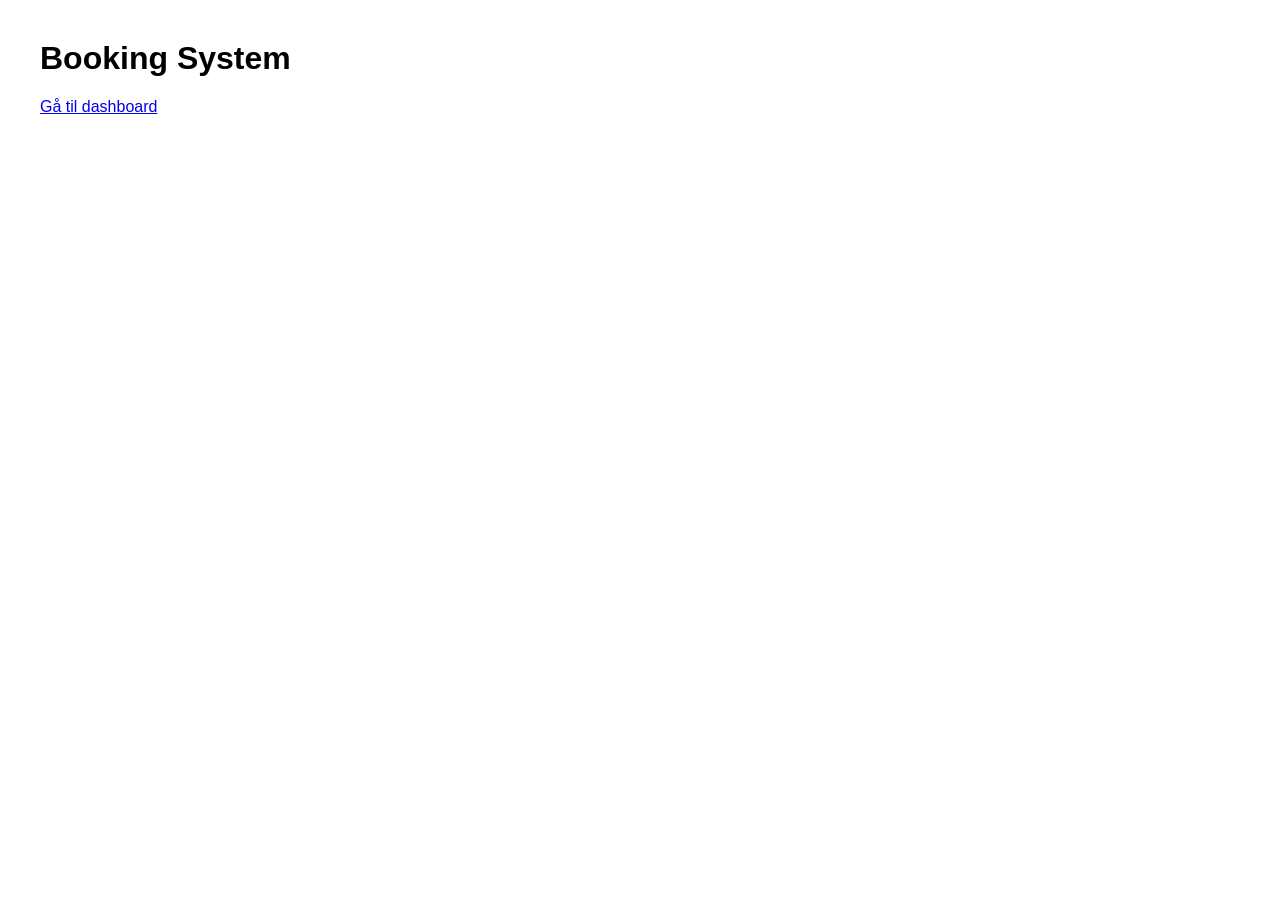
<file: public/index.html>
<!DOCTYPE html>
<html>
<head>
<title>Booking System</title>
<link rel="stylesheet" href="style.css">
</head>

<body>

<h1>Booking System</h1>

<a href="dashboard.html">Gå til dashboard</a>

</body>
</html>
</file>
<file: public/style.css>
body{
font-family: Arial;
margin:40px;
}

button{
padding:10px;
margin-top:10px;
}
</file>
